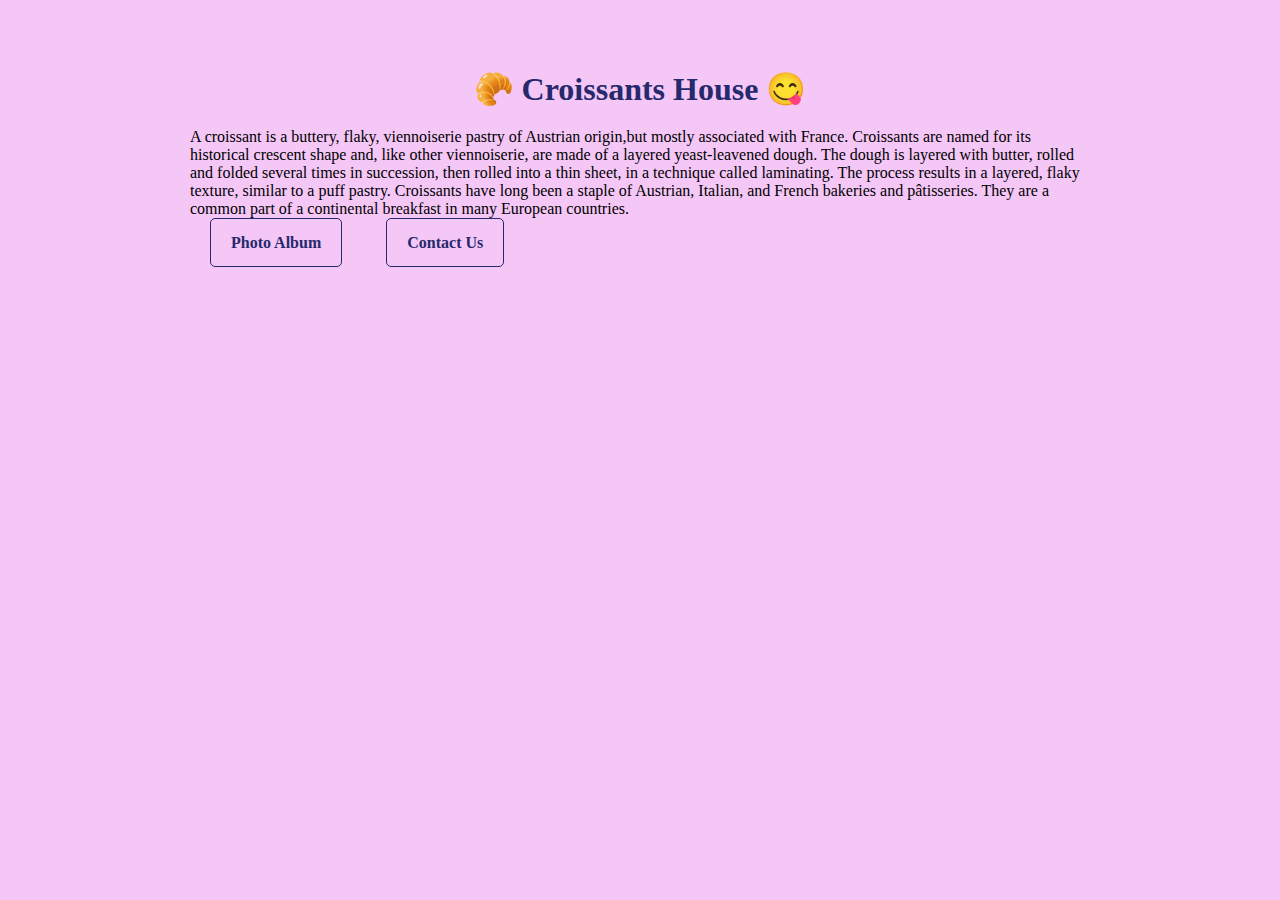
<file: index.html>
<!DOCTYPE html>
<html lang="en">
<head>
    <meta charset="UTF-8">
    <meta http-equiv="X-UA-Compatible" content="IE=edge">
    <meta name="viewport" content="width=device-width, initial-scale=1.0">
    <meta name="description" content="Croissnt House is a baking school promoting croissants and holding baking workshops for all above 12 years old." />
    <link href="https://cdn.jsdelivr.net/npm/bootstrap@5.0.1/dist/css/bootstrap.min.css" rel="stylesheet"
        integrity="sha384-+0n0xVW2eSR5OomGNYDnhzAbDsOXxcvSN1TPprVMTNDbiYZCxYbOOl7+AMvyTG2x" crossorigin="anonymous">
    <link rel="stylesheet" href="/src/style.css" />
        <title> The one and only place to look for the best croissant - Croissant House</title>
</head>
<body>
        <h1>🥐 Croissants House 😋 </h1>
        <p> A croissant is a buttery, flaky, viennoiserie pastry of Austrian origin,but mostly associated with France. Croissants are named for
        its historical crescent shape and, like other viennoiserie, are made of a layered yeast-leavened dough. The dough is
        layered with butter, rolled and folded several times in succession, then rolled into a thin sheet, in a technique called
        laminating. The process results in a layered, flaky texture, similar to a puff pastry. Croissants have long been a staple of Austrian, Italian, and French bakeries and pâtisseries. They are a common part of a continental breakfast in many European countries.</p>
        <div class="d-flex justify-content-center">
            <a href="/photo.html" class="navigation-link" title="Workshop Photos"> Photo Album</a>
            <a href= "/contact.html" class="navigation-link" title="Contact Croissant House"> Contact Us</a>
        </div>

</body>
</html>
</file>
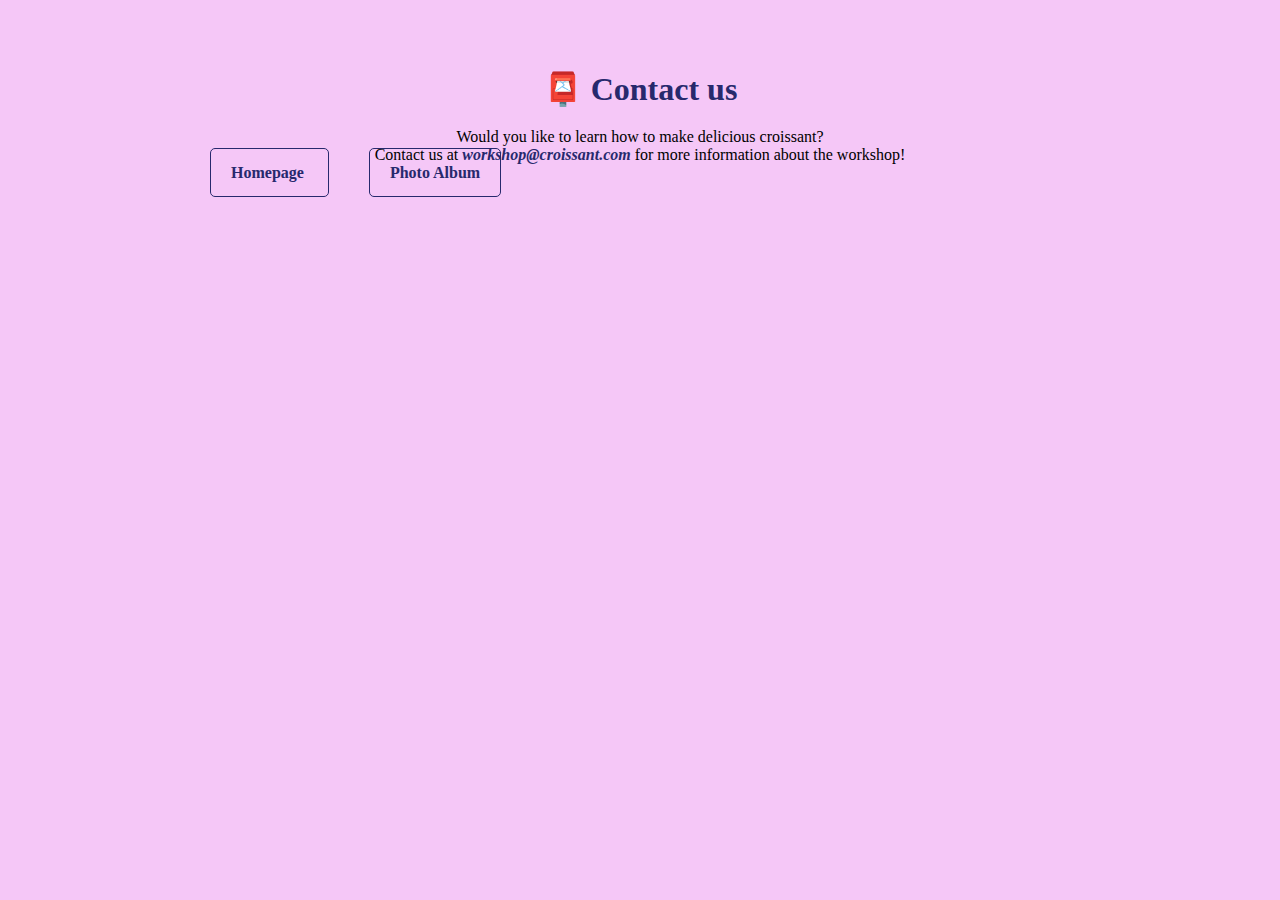
<file: contact.html>
<!DOCTYPE html>
<html lang="en">
<head>
    <meta charset="UTF-8">
    <meta http-equiv="X-UA-Compatible" content="IE=edge">
    <meta name="viewport" content="width=device-width, initial-scale=1.0">
    <meta name="description" content="Croissant House offers various levels of croissant workshops. Contact us to find out the suitable time slot for you." />
    <link href="https://cdn.jsdelivr.net/npm/bootstrap@5.0.1/dist/css/bootstrap.min.css" rel="stylesheet"
        integrity="sha384-+0n0xVW2eSR5OomGNYDnhzAbDsOXxcvSN1TPprVMTNDbiYZCxYbOOl7+AMvyTG2x" crossorigin="anonymous">
    <link rel="stylesheet" href="/src/style.css" />
        <title>Join us for the workshop - Croissant House</title>
</head>
<body>
   <div class="contact">
        <h1> 📮 Contact us </h1>
        <p >Would you like to learn how to make delicious croissant? </p> 
        <p >Contact us at <em><a href="mailto:workshop@croissant.com" class="email-link" title="Click on our email link"> workshop@croissant.com </a></em> for more information about the workshop!</p>
        <div class="d-flex justify-content-center">
            <a href="/" class="navigation-link" title="Introduction of Croissant House"> Homepage </a>
            <a href="/photo.html" class="navigation-link" title="Workshop Photos"> Photo Album </a>
        </div>
</div>
    
</body>
</html>
</file>
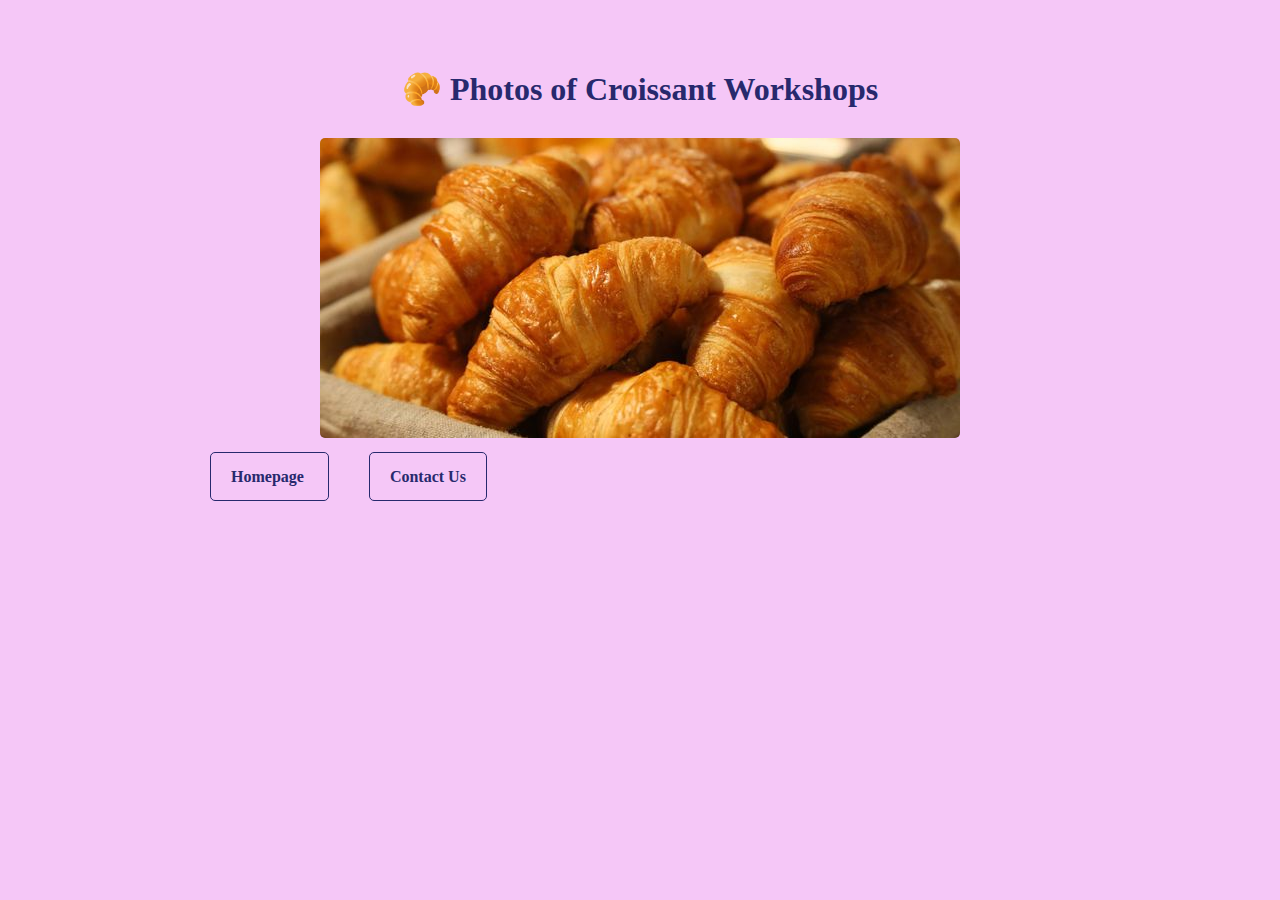
<file: photo.html>
<!DOCTYPE html>
<html lang="en">
<head>
    <meta charset="UTF-8">
    <meta http-equiv="X-UA-Compatible" content="IE=edge">
    <meta name="viewport" content="width=device-width, initial-scale=1.0">
    <meta name="description"
        content="You can find the photo albums for our past croissant baking workshops. " />
    <link href="https://cdn.jsdelivr.net/npm/bootstrap@5.0.1/dist/css/bootstrap.min.css" rel="stylesheet"
        integrity="sha384-+0n0xVW2eSR5OomGNYDnhzAbDsOXxcvSN1TPprVMTNDbiYZCxYbOOl7+AMvyTG2x" crossorigin="anonymous">
    <link rel="stylesheet" href="/src/style.css" />
        <title>Photo albums of croissant workshops - Croissant House </title>
</head>
<body>

        <h1> 🥐 Photos of Croissant Workshops </h1>
        <img src="/img/croissant.jpg" alt="croissant" class="main-image"/>
        <div class="d-flex justify-content-center">
            <a href="/" class="navigation-link" title="Introduction of Croissant House"> Homepage </a>
            <a href="/contact.html" class="navigation-link" title="Contact Croissant House"> Contact Us</a>
        </div>
   
</body>
</html>
</file>
<file: src/style.css>
:root {
  --primary-color: #27296d;
  --secondary-color: #eeeeee;
}

body {
  max-width: 900px;
  margin: 70px auto;
  background: #f5c7f7;
}

h1 {
  text-align: center;
  margin-bottom: 20px;
  color: var(--primary-color);
}

.navigation-link {
  border: 1px solid var(--primary-color);
  border-radius: 5px;
  width: 200px;
  text-align: center;
  font-weight: bold;
  padding: 15px 20px;
  margin: 30px 20px;
  color: var(--primary-color);
  text-decoration: none;
}

.navigation-link:hover {
  color: var(--secondary-color);
  background: var(--primary-color);
}

.main-image {
  border-radius: 5px;
  display: block;
  margin: 30px auto;
}

.contact p {
  text-align: center;
  margin: 0;
}

.email-link {
  text-decoration: none;
  color: var(--primary-color);
  font-weight: bold;
}

.email-link:hover {
  color: #790c5a;
}
</file>
